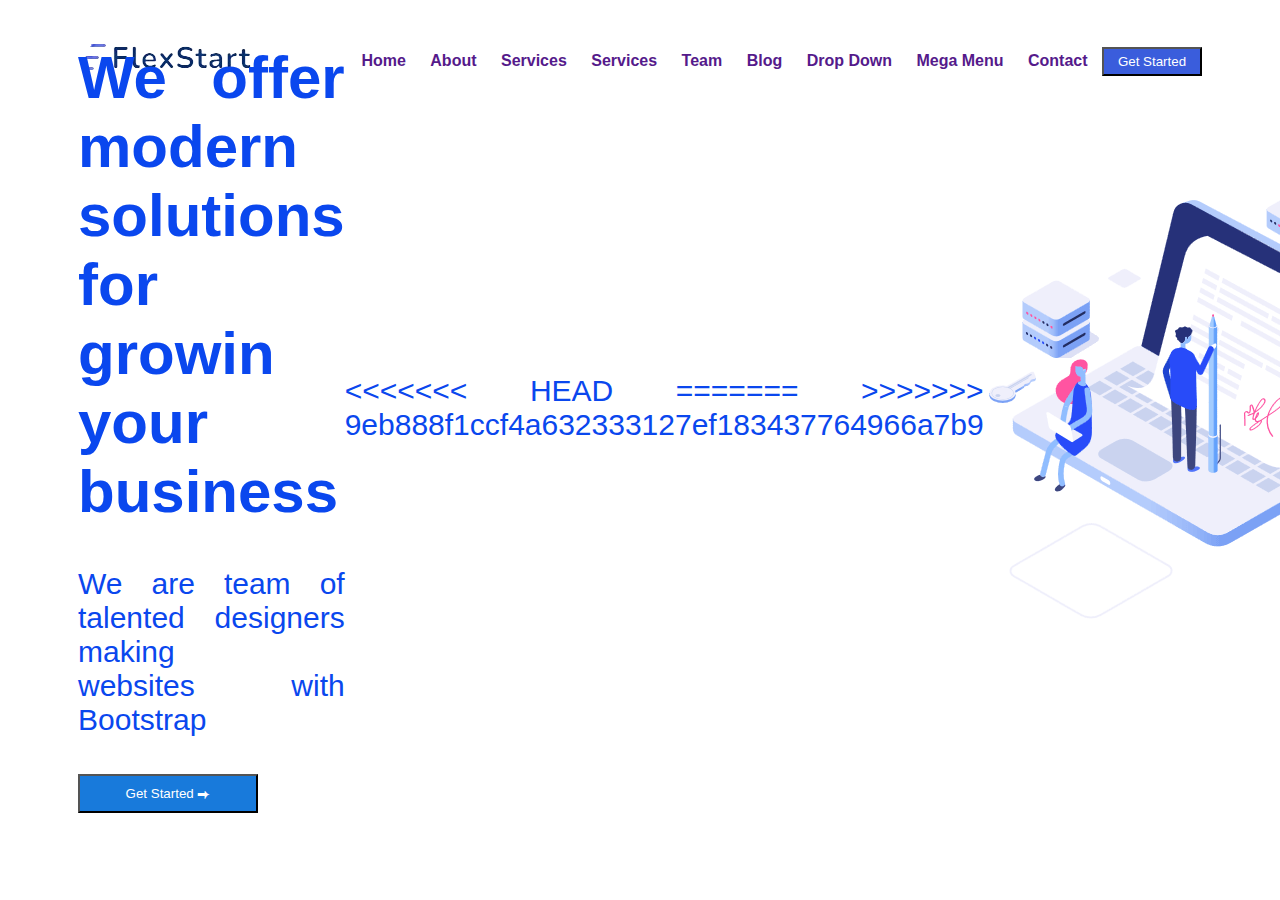
<file: principal.html>
<!DOCTYPE html>
<html lang="en">
<head>
    <meta charset="UTF-8">
    <meta name="viewport" content="width=device-width, initial-scale=1.0">
    <link rel="stylesheet" href="style02.css">
    <title>Document</title>
</head>
<body>
    <!-- Barra de Navegação -->
    <div class="navegador"> 
        <div class="logomarca">
            <img src="/assets/images/logo_flex.png" alt="">
        </div>
        <div class="link">
            <a href="">Home</a>
            <a href="">About</a>
            <a href="">Services</a>
            <a href="">Services</a>
            <a href="">Team</a>
            <a href="">Blog</a>
            <a href="">Drop Down</a>
            <a href="">Mega Menu</a>
            <a href="">Contact</a>
            <button>Get Started</button>
        </div>
    </div>

    <!-- Banner Principal  -->

    <section class="introducao">
        <div class="01"> 
            <div class="texto1">
                <h1>We offer modern<br>solutions for growin<br> your business</h1>
            We are team of talented designers making<br>
            websites with Bootstrap<br><br>
            <button>Get Started ⮕</button>
            </div>
        </div>
<<<<<<< HEAD
=======

>>>>>>> 9eb888f1ccf4a632333127ef183437764966a7b9

        <div class="02">
            <div class="img">
                <img src="img/hero-img.png" alt="">
            </div>
        </div>
    </section>

</body>
</html>
</file>
<file: style02.css>
/*Barra do navegador*/
.navegador{
    display: flex;
    justify-content: space-between;
    align-items: center;
    padding: 30px 70px;
    font-family: Arial, Helvetica, sans-serif;
    font-weight: bold;
    color: rgb(14, 36, 126);
}

.navegador button{
    background-color: #3a5ddc;
    color:#fff;
    width: 100px;
    padding: 5px;
}

.link a{
    margin: 0 10px;
    text-decoration: none;
}

/*body-J*/
.introducao{
    color:rgb(14, 36, 126);
    font-family: Arial, Helvetica, sans-serif;
    display: flex;
    flex-direction: column;
    justify-content: center;
    align-items: baseline ;
    text-align:justify;
    background-color: rgb(255, 255, 255);
    height: 35vw;
    padding: 70px ;
    font-size: 30px ;
}

.introducao button{
    background-color: #187adb;
    color: #fff;
    width: 180px;
    height: 3vw ;
}

.introducao{
    display: flex;
    flex-direction:row ;
    color: rgb(10, 71, 238);
    justify-content: space-evenly ;
    font-family: sans-serif;
    align-items: center;
}
</file>
